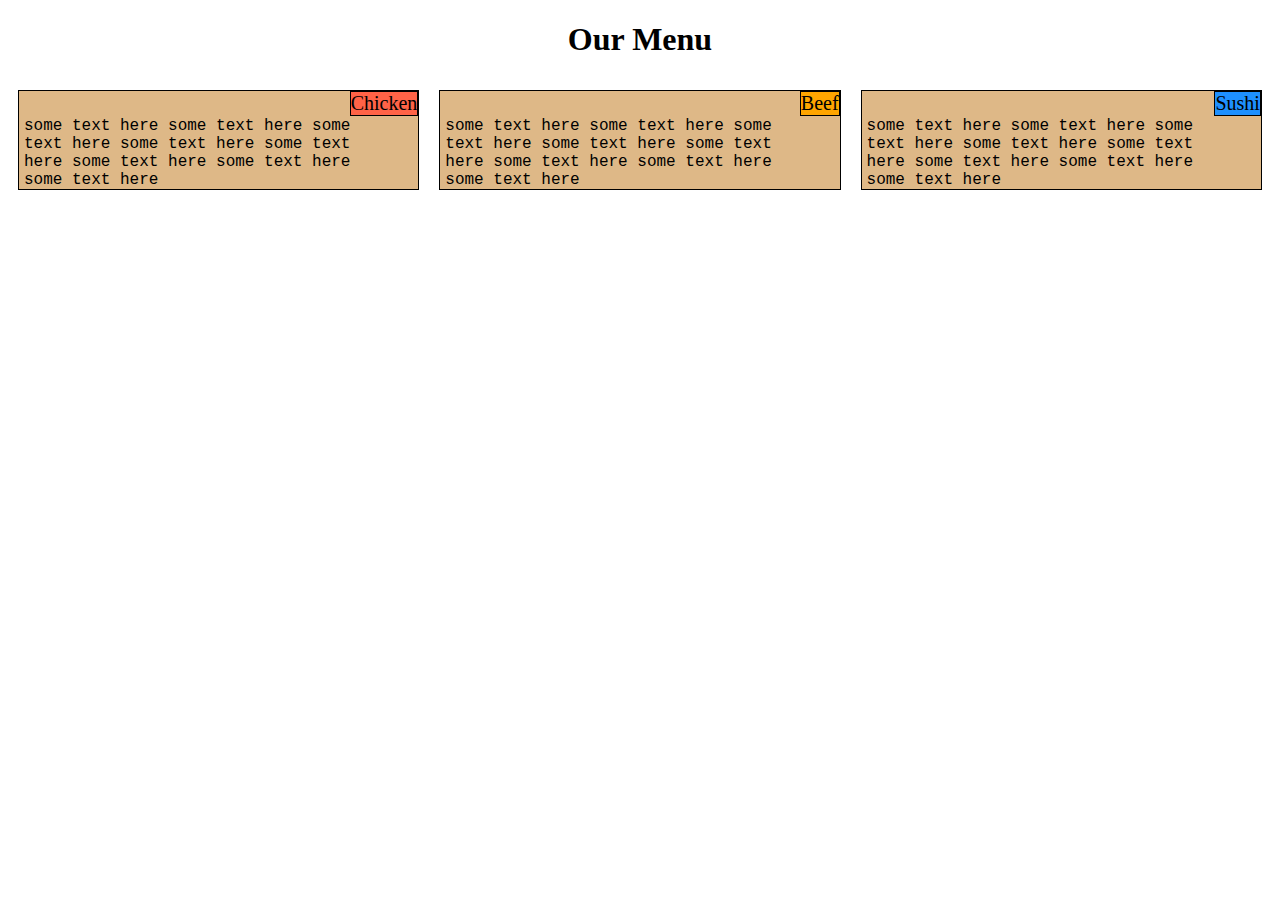
<file: module2-sol/index.html>
<!DOCTYPE html>
<html>
<head>
	<title>assignement_solution</title>
	<meta charset="utf-8">
	<meta name="viewport" content="width=device-width , initial-scale=1">
	<link rel="stylesheet" href="styles.css">
</head>
<body>
	<h1>Our Menu</h1>
	<div class="row">
		
<div class="col-lg-4 col-md-6 col-sm-12"><section class="section1"> <section class="section-title" id="n1">Chicken</section> some text here some text here some text here some text here some text here some text here some text here some text here </section></div>
  <div class="col-lg-4 col-md-6 col-sm-12"><section class="section1"><section class="section-title" id="n2">Beef</section>some text here some text here some text here some text here some text here some text here some text here some text here </section></div>
  <div class="col-lg-4 col-md-12 col-sm-12"><section class="section1"><section class="section-title" id="n3">Sushi</section>some text here some text here some text here some text here some text here some text here some text here some text here </section></div></div>

</body>
</html>
</file>
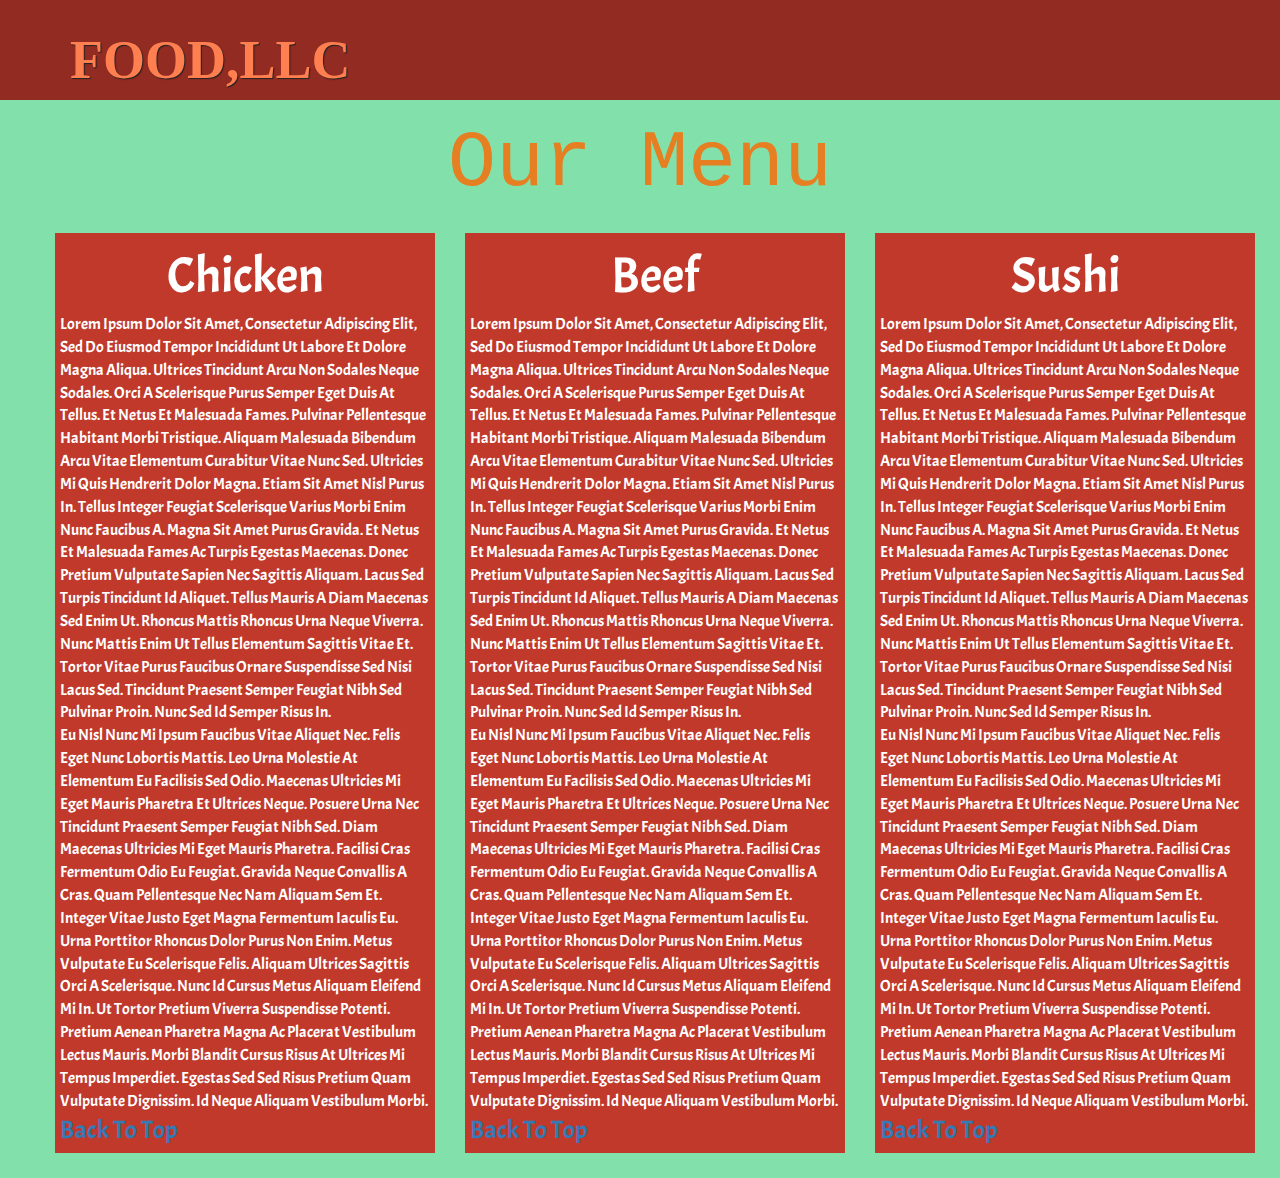
<file: Module3-sol/index.html>
<!DOCTYPE html>
<html>
<head>
	<meta charset="utf-8">
    <meta http-equiv="X-UA-Compatible" content="IE=edge">
    <meta name="viewport" content="width=device-width, initial-scale=1">
	<title>Module 3 solution</title>
	<link rel="stylesheet" href="https://maxcdn.bootstrapcdn.com/bootstrap/3.4.1/css/bootstrap.min.css">
	<link rel="stylesheet" href="styles.css">
	<link href="https://fonts.googleapis.com/css2?family=Dancing+Script:wght@400;500;562;600;700&display=swap" rel="stylesheet">
	<link href="https://fonts.googleapis.com/css2?family=Acme&display=swap" rel="stylesheet">
	<link href="https://fonts.googleapis.com/css2?family=Anton&display=swap" rel="stylesheet">
</head>
<body>
	<header>
		<nav id="header-nav" class="navbar navbar-default">
			<div  class="container">
				<div class="navbar-header">
					<div class="navbar-brand">
					<a href="index.html"> <h1>FOOD,LLC</h1> </a>
					</div><!-- .navbar-brand -->
				</div> <!--.navbar-header -->
				<button type="button" class="navbar-toggle collapsed " data-toggle="collapse" data-target="#collapsable-nav" aria-expanded="false">
					<span class="sr-only">Toggle navigation</span>
					<span class="icon-bar"></span>
					<span class="icon-bar"></span>
					<span class="icon-bar"></span>
				</button>
				<div id="collapsable-nav" class="collapse navbar-collapse ">
					<ul id="nav-list" class="nav navbar-nav navbar-right visible-xs">
						
						<li>
							<a href="#title1" class="text-center">
								<span class="glyphicon glyphicon-star"></span><br class="hidden-xs">  Chicken
							</a>
						</li>
						<li>
							<a href="#title2" class="text-center">
								<span class="glyphicon glyphicon-star"></span><br class="hidden-xs"> Beef
							</a>
						</li>
						<li>
							<a href="#title3" class="text-center">
								<span class="glyphicon glyphicon-star"></span><br class="hidden-xs"> Suchi
							</a>
						</li>
           </ul><!-- #nav-list -->
            </div><!-- .collapse .navbar-collapse -->
        </div><!-- .container -->
    </nav>
</header>
<div id="main-content" class="container-fluid">
	<h2 id="Our-Menu" class="text-center">Our Menu</h2>
	<div id="text" class="row">
	<section class="col-md-4 col-sm-6 col-xs-12">
		
		<div id="div1"><h3 class="text-center" id="title1">Chicken</h3>
		Lorem ipsum dolor sit amet, consectetur adipiscing elit, sed do eiusmod tempor incididunt ut labore et dolore magna aliqua. Ultrices tincidunt arcu non sodales neque sodales. Orci a scelerisque purus semper eget duis at tellus. Et netus et malesuada fames. Pulvinar pellentesque habitant morbi tristique. Aliquam malesuada bibendum arcu vitae elementum curabitur vitae nunc sed. Ultricies mi quis hendrerit dolor magna. Etiam sit amet nisl purus in. Tellus integer feugiat scelerisque varius morbi enim nunc faucibus a. Magna sit amet purus gravida. Et netus et malesuada fames ac turpis egestas maecenas. Donec pretium vulputate sapien nec sagittis aliquam. Lacus sed turpis tincidunt id aliquet. Tellus mauris a diam maecenas sed enim ut. Rhoncus mattis rhoncus urna neque viverra. Nunc mattis enim ut tellus elementum sagittis vitae et. Tortor vitae purus faucibus ornare suspendisse sed nisi lacus sed. Tincidunt praesent semper feugiat nibh sed pulvinar proin. Nunc sed id semper risus in. <br>
		Eu nisl nunc mi ipsum faucibus vitae aliquet nec. Felis eget nunc lobortis mattis. Leo urna molestie at elementum eu facilisis sed odio. Maecenas ultricies mi eget mauris pharetra et ultrices neque. Posuere urna nec tincidunt praesent semper feugiat nibh sed. Diam maecenas ultricies mi eget mauris pharetra. Facilisi cras fermentum odio eu feugiat. Gravida neque convallis a cras. Quam pellentesque nec nam aliquam sem et. Integer vitae justo eget magna fermentum iaculis eu. Urna porttitor rhoncus dolor purus non enim. Metus vulputate eu scelerisque felis. Aliquam ultrices sagittis orci a scelerisque. Nunc id cursus metus aliquam eleifend mi in. Ut tortor pretium viverra suspendisse potenti. Pretium aenean pharetra magna ac placerat vestibulum lectus mauris. Morbi blandit cursus risus at ultrices mi tempus imperdiet. Egestas sed sed risus pretium quam vulputate dignissim. Id neque aliquam vestibulum morbi.<br>
		
		<a href="#Our-Menu" id="pk1">Back to Top</a>
	</div>
		
 </section>
 <section  class="col-md-4 col-sm-6 col-xs-12 ">

		<div id="div2">		<h3 id="title2" class="text-center">Beef</h3>
		Lorem ipsum dolor sit amet, consectetur adipiscing elit, sed do eiusmod tempor incididunt ut labore et dolore magna aliqua. Ultrices tincidunt arcu non sodales neque sodales. Orci a scelerisque purus semper eget duis at tellus. Et netus et malesuada fames. Pulvinar pellentesque habitant morbi tristique. Aliquam malesuada bibendum arcu vitae elementum curabitur vitae nunc sed. Ultricies mi quis hendrerit dolor magna. Etiam sit amet nisl purus in. Tellus integer feugiat scelerisque varius morbi enim nunc faucibus a. Magna sit amet purus gravida. Et netus et malesuada fames ac turpis egestas maecenas. Donec pretium vulputate sapien nec sagittis aliquam. Lacus sed turpis tincidunt id aliquet. Tellus mauris a diam maecenas sed enim ut. Rhoncus mattis rhoncus urna neque viverra. Nunc mattis enim ut tellus elementum sagittis vitae et. Tortor vitae purus faucibus ornare suspendisse sed nisi lacus sed. Tincidunt praesent semper feugiat nibh sed pulvinar proin. Nunc sed id semper risus in. <br>
		Eu nisl nunc mi ipsum faucibus vitae aliquet nec. Felis eget nunc lobortis mattis. Leo urna molestie at elementum eu facilisis sed odio. Maecenas ultricies mi eget mauris pharetra et ultrices neque. Posuere urna nec tincidunt praesent semper feugiat nibh sed. Diam maecenas ultricies mi eget mauris pharetra. Facilisi cras fermentum odio eu feugiat. Gravida neque convallis a cras. Quam pellentesque nec nam aliquam sem et. Integer vitae justo eget magna fermentum iaculis eu. Urna porttitor rhoncus dolor purus non enim. Metus vulputate eu scelerisque felis. Aliquam ultrices sagittis orci a scelerisque. Nunc id cursus metus aliquam eleifend mi in. Ut tortor pretium viverra suspendisse potenti. Pretium aenean pharetra magna ac placerat vestibulum lectus mauris. Morbi blandit cursus risus at ultrices mi tempus imperdiet. Egestas sed sed risus pretium quam vulputate dignissim. Id neque aliquam vestibulum morbi.<br>
		<a href="#Our-Menu" id="pk2">Back to Top</a>
	</div>
		
</section>
 <section  class=" col-md-4 col-sm-12 col-xs-12 ">
		
		<div id="div3"><h3 class="text-center" id="title3">Sushi</h3>
		Lorem ipsum dolor sit amet, consectetur adipiscing elit, sed do eiusmod tempor incididunt ut labore et dolore magna aliqua. Ultrices tincidunt arcu non sodales neque sodales. Orci a scelerisque purus semper eget duis at tellus. Et netus et malesuada fames. Pulvinar pellentesque habitant morbi tristique. Aliquam malesuada bibendum arcu vitae elementum curabitur vitae nunc sed. Ultricies mi quis hendrerit dolor magna. Etiam sit amet nisl purus in. Tellus integer feugiat scelerisque varius morbi enim nunc faucibus a. Magna sit amet purus gravida. Et netus et malesuada fames ac turpis egestas maecenas. Donec pretium vulputate sapien nec sagittis aliquam. Lacus sed turpis tincidunt id aliquet. Tellus mauris a diam maecenas sed enim ut. Rhoncus mattis rhoncus urna neque viverra. Nunc mattis enim ut tellus elementum sagittis vitae et. Tortor vitae purus faucibus ornare suspendisse sed nisi lacus sed. Tincidunt praesent semper feugiat nibh sed pulvinar proin. Nunc sed id semper risus in. <br>
		Eu nisl nunc mi ipsum faucibus vitae aliquet nec. Felis eget nunc lobortis mattis. Leo urna molestie at elementum eu facilisis sed odio. Maecenas ultricies mi eget mauris pharetra et ultrices neque. Posuere urna nec tincidunt praesent semper feugiat nibh sed. Diam maecenas ultricies mi eget mauris pharetra. Facilisi cras fermentum odio eu feugiat. Gravida neque convallis a cras. Quam pellentesque nec nam aliquam sem et. Integer vitae justo eget magna fermentum iaculis eu. Urna porttitor rhoncus dolor purus non enim. Metus vulputate eu scelerisque felis. Aliquam ultrices sagittis orci a scelerisque. Nunc id cursus metus aliquam eleifend mi in. Ut tortor pretium viverra suspendisse potenti. Pretium aenean pharetra magna ac placerat vestibulum lectus mauris. Morbi blandit cursus risus at ultrices mi tempus imperdiet. Egestas sed sed risus pretium quam vulputate dignissim. Id neque aliquam vestibulum morbi.<br>
		<a href="#Our-Menu" id="pk3">Back to Top</a>
	</div>
		
 </section>
 </div>
</div>
<script src="https://ajax.googleapis.com/ajax/libs/jquery/3.4.1/jquery.min.js"></script>

<script src="https://maxcdn.bootstrapcdn.com/bootstrap/3.4.1/js/bootstrap.min.js"></script>
</body>
</html>
</file>
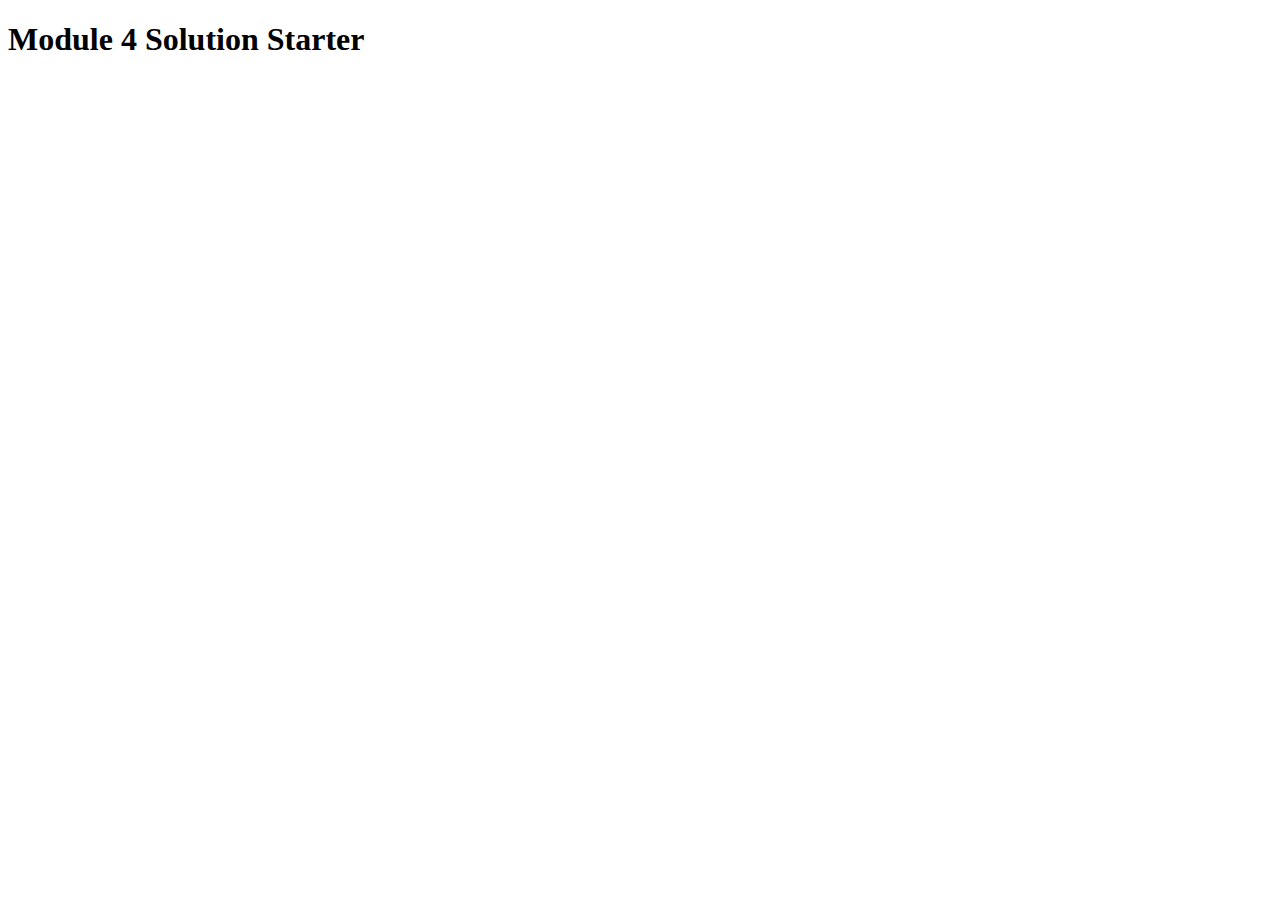
<file: Module4-sol/index.html>
<!DOCTYPE html>
<html>
<head>
  <meta charset="utf-8">
  <title>Module 4 Solution Starter</title>
  <script>
    var names = []; // DO NOT REMOVE
  </script>
  <script src="SpeakHello.js"></script>
  <script src="SpeakGoodBye.js"></script>
  <script src="Script.js"></script>
</head>
<body>
  <h1>Module 4 Solution Starter</h1>
</body>
</html>
</file>
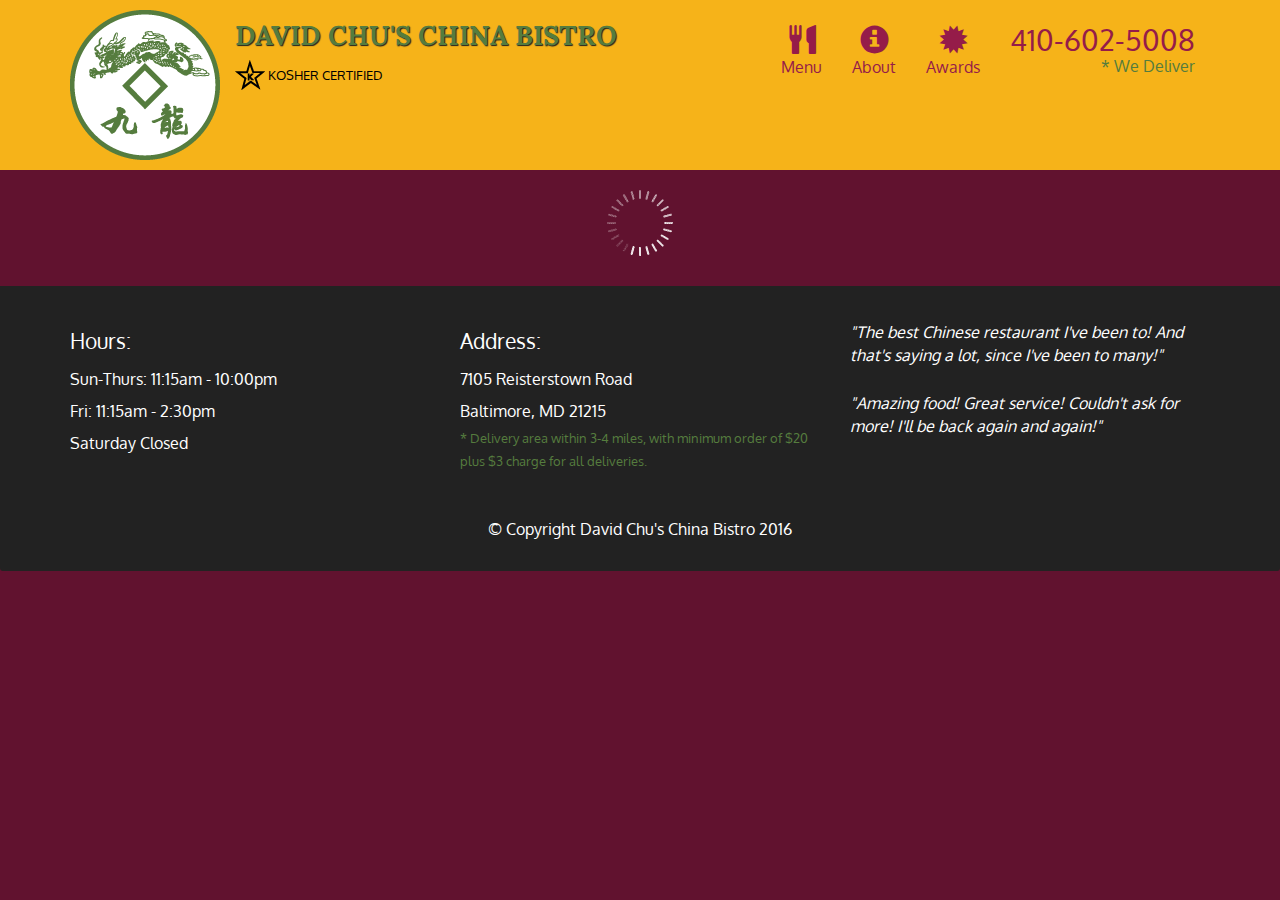
<file: Module5-sol/index.html>
<!doctype html>
<html lang="en">
  <head>
    <meta charset="utf-8">
    <meta http-equiv="X-UA-Compatible" content="IE=edge">
    <meta name="viewport" content="width=device-width, initial-scale=1">
    <title>David Chu's China Bistro</title>
    <link rel="stylesheet" href="css/bootstrap.min.css">
    <link rel="stylesheet" href="css/styles.css">
    <link href='https://fonts.googleapis.com/css?family=Oxygen:400,300,700' rel='stylesheet' type='text/css'>
    <link href='https://fonts.googleapis.com/css?family=Lora' rel='stylesheet' type='text/css'>
  </head>
<body>
  <header>
    <nav id="header-nav" class="navbar navbar-default">
      <div class="container">
        <div class="navbar-header">
          <a href="index.html" class="pull-left visible-md visible-lg">
            <div id="logo-img" alt="Logo image"></div>
          </a>

          <div class="navbar-brand">
            <a href="index.html"><h1>David Chu's China Bistro</h1></a>
            <p>
              <img src="images/star-k-logo.png" alt="Kosher certification">
              <span>Kosher Certified</span>
            </p>
          </div>

          <button id="navbarToggle" type="button" class="navbar-toggle collapsed" data-toggle="collapse" data-target="#collapsable-nav" aria-expanded="false">
            <span class="sr-only">Toggle navigation</span>
            <span class="icon-bar"></span>
            <span class="icon-bar"></span>
            <span class="icon-bar"></span>
          </button>
        </div>
        
        <div id="collapsable-nav" class="collapse navbar-collapse">
           <ul id="nav-list" class="nav navbar-nav navbar-right">
            <li id="navHomeButton" class="visible-xs active">
              <a href="index.html">
                <span class="glyphicon glyphicon-home"></span> Home</a>
            </li>
            <li id="navMenuButton">
              <a href="#" onclick="$dc.loadMenuCategories();">
                <span class="glyphicon glyphicon-cutlery"></span><br class="hidden-xs"> Menu</a>
            </li>
            <li>
              <a href="#">
                <span class="glyphicon glyphicon-info-sign"></span><br class="hidden-xs"> About</a>
            </li>
            <li>
              <a href="#">
                <span class="glyphicon glyphicon-certificate"></span><br class="hidden-xs"> Awards</a>
            </li>
            <li id="phone" class="hidden-xs">
              <a href="tel:410-602-5008">
                <span>410-602-5008</span></a><div>* We Deliver</div>
            </li>
          </ul><!-- #nav-list -->
        </div><!-- .collapse .navbar-collapse -->
      </div><!-- .container -->
    </nav><!-- #header-nav -->
  </header>

  <div id="call-btn" class="visible-xs">
    <a class="btn" href="tel:410-602-5008">
    <span class="glyphicon glyphicon-earphone"></span>
    410-602-5008
    </a>
  </div>
  <div id="xs-deliver" class="text-center visible-xs">* We Deliver</div>

  <div id="main-content" class="container"></div>

  <footer class="panel-footer">
    <div class="container">
      <div class="row">
        <section id="hours" class="col-sm-4">
          <span>Hours:</span><br>
          Sun-Thurs: 11:15am - 10:00pm<br>
          Fri: 11:15am - 2:30pm<br>
          Saturday Closed
          <hr class="visible-xs">
        </section>
        <section id="address" class="col-sm-4">
          <span>Address:</span><br>
          7105 Reisterstown Road<br>
          Baltimore, MD 21215
          <p>* Delivery area within 3-4 miles, with minimum order of $20 plus $3 charge for all deliveries.</p>
          <hr class="visible-xs">
        </section>
        <section id="testimonials" class="col-sm-4">
          <p>"The best Chinese restaurant I've been to! And that's saying a lot, since I've been to many!"</p>
          <p>"Amazing food! Great service! Couldn't ask for more! I'll be back again and again!"</p>
        </section>
      </div>
      <div class="text-center">&copy; Copyright David Chu's China Bistro 2016</div>
    </div>
  </footer>

  <!-- jQuery (Bootstrap JS plugins depend on it) -->
  <script src="js/jquery-2.1.4.min.js"></script>
  <script src="js/bootstrap.min.js"></script>
  <script src="js/ajax-utils.js"></script>
  <script src="js/script.js"></script>
</body>
</html>
</file>
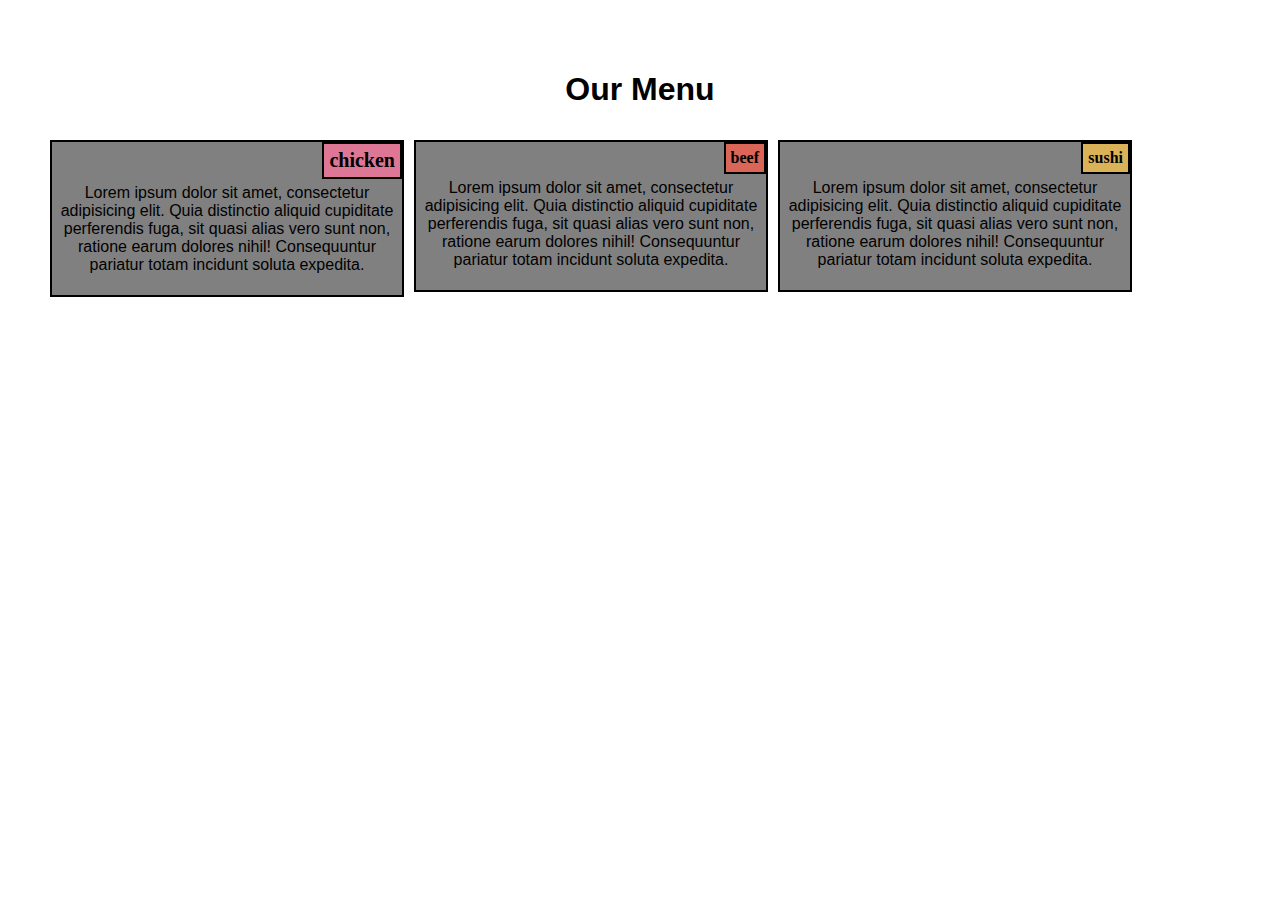
<file: module.html>
<!DOCTYPE html>
<html>
<head>
<meta charset="utf-8">
<meta name="viewport" content="width=device-width, initial-scale=1.0">
<title>Assignment module-2 solution</title>
<link rel="stylesheet" type="text/css" href="module2.css">
</head>
<body>
 <div class="container">
  <div class="row">
  	 <h1 align="center" >Our Menu</h1>
  	<div class="column">
  		<div class="chicken">chicken</div><p>Lorem ipsum dolor sit amet, consectetur adipisicing elit. Quia distinctio aliquid cupiditate perferendis fuga, sit quasi alias vero sunt non, ratione earum dolores nihil! Consequuntur pariatur totam incidunt soluta expedita.</p>
  	</div>
<div class="column">
	<div class="beef">beef</div>
  <p>Lorem ipsum dolor sit amet, consectetur adipisicing elit. Quia distinctio aliquid cupiditate perferendis fuga, sit quasi alias vero sunt non, ratione earum dolores nihil! Consequuntur pariatur totam incidunt soluta expedita.</p>
</div>
<div class="column">
	<div class="sushi">sushi</div>
  <p>Lorem ipsum dolor sit amet, consectetur adipisicing elit. Quia distinctio aliquid cupiditate perferendis fuga, sit quasi alias vero sunt non, ratione earum dolores nihil! Consequuntur pariatur totam incidunt soluta expedita.</p>
</div>
</div>
</div>
</div>
</body>
</html>
</file>
<file: module2-sol/styles.css>
* {
  box-sizing: border-box;
}
h1{
	text-align: center;
}

.row {
  width: 100%;
  font-family: "Lucida Console", Courier, monospace;
}

@media (min-width: 992px) {
  .col-lg-1, .col-lg-2, .col-lg-3, .col-lg-4, .col-lg-5,
  .col-lg-6, .col-lg-7, .col-lg-8, .col-lg-9, .col-lg-10, 
  .col-lg-11, .col-lg-12 {
    float: left;
    

  }
  .col-lg-1 {
    width: 8.33%;
  }
  .col-lg-2 {
    width: 16.66%;
  }
  .col-lg-3 {
    width: 25%;
  }
  .col-lg-4 {
    width: 33.33%;
  }
  .col-lg-5 {
    width: 41.66%;
  }
  .col-lg-6 {
    width: 50%;
  }
  .col-lg-7 {
    width: 58.33%;
  }
  .col-lg-8 {
    width: 66.66%;
  }
  .col-lg-9 {
    width: 74.99%;
  }
  .col-lg-10 {
    width: 83.33%;
  }
  .col-lg-11 {
    width: 91.66%;
  }
  .col-lg-12 {
    width: 100%;
  }
}
@media (min-width: 768px) and (max-width: 991px) {
  .col-md-1, .col-md-2, .col-md-3, .col-md-4, .col-md-5, 
  .col-md-6, .col-md-7, .col-md-8, .col-md-9, .col-md-10, 
  .col-md-11, .col-md-12 {
    float: left;
    

  }
  .col-md-1 {
    width: 8.33%;
  }
  .col-md-2 {
    width: 16.66%;
  }
  .col-md-3 {
    width: 25%;
  }
  .col-md-4 {
    width: 33.33%;
  }
  .col-md-5 {
    width: 41.66%;
  }
  .col-md-6 {
    width: 50%;
  }
  .col-md-7 {
    width: 58.33%;
  }
  .col-md-8 {
    width: 66.66%;
  }
  .col-md-9 {
    width: 74.99%;
  }
  .col-md-10 {
    width: 83.33%;
  }
  .col-md-11 {
    width: 91.66%;
  }
  .col-md-12 {
    width: 100%;
  }
}
@media (max-width: 767px) {
  .col-sm-1, .col-sm-2, .col-sm-3, .col-sm-4, .col-sm-5, .col-sm-6, .col-sm-7, .col-sm-8, .col-sm-9, .col-sm-10, .col-sm-11, .col-sm-12 {
    float: left;
    
  }
  .col-sm-1 {
    width: 8.33%;
  }
  .col-sm-2 {
    width: 16.66%;
  }
  .col-sm-3 {
    width: 25%;
  }
  .col-sm-4 {
    width: 33.33%;
  }
  .col-sm-5 {
    width: 41.66%;
  }
  .col-sm-6 {
    width: 50%;
  }
  .col-sm-7 {
    width: 58.33%;
  }
  .col-sm-8 {
    width: 66.66%;
  }
  .col-sm-9 {
    width: 74.99%;
  }
  .col-sm-10 {
    width: 83.33%;
  }
  .col-sm-11 {
    width: 91.66%;
  }
  .col-sm-12 {
    width: 100%;
  }
}
.section1{
	position: relative;
	padding-top:  0.7cm;
	padding-right: 1cm;
	padding-left: 5px;
  border: 1px solid black;
  background-color: #DEB887;
  margin: 10px;
}
.section-title {

	position: absolute;
	top: 0;
	right: 0;
	border-style: solid;
	border-color: black;
	border-width: 1px;
	font-family: "Times New Roman", Times, serif;
  font-size: 125%;
}
#n1{
	background-color: tomato;
}
#n2{
	background-color: orange;
}
#n3{
	background-color: dodgerblue;
}
</file>
<file: Module3-sol/styles.css>
body {
  font-size: 16px;
  color: #fff;
  background-color: #82E0AA;
   font-family: 'Oxygen', sans-serif;
  }
   /** HEADER **/

#header-nav {
  background-color: #922B21;
  border-radius: 0;
  border: 0;
}
.navbar{
	padding-top: 25px;
}
.navbar-brand h1 { /* The name */
  font-family: 'Lora', serif;
  color: #FF7F50;
  font-size: 3em;
  text-transform: uppercase;
  font-weight: bold;
  text-shadow: 1px 1px 1px #222;
  margin-top: 0;
  margin-bottom: 0;
  line-height: .75;
}
.navbar-brand{
	height: 75px;
}
.navbar-brand a:hover, .navbar-brand a:focus {
  text-decoration: none;
}
  div#collapsable-nav.collapsable.navbar-collapse{
	position: absolute;
	right: 0;
}
#nav-list {
  margin-top: 10px; 
  text-decoration: none;
}
#nav-list a {
  color: #951C49;
  text-align: center;
}
#nav-list a:hover {
  background: #E7E7E7;
}
#nav-list a span {
  font-size: 1.8em;
}
.navbar-header button.navbar-toggle, .navbar-header .icon-bar {
  border: 1px solid #61122f;
}
.navbar-header button.navbar-toggle {
  clear: both;
  margin-top: -30px;
}

/** END HEADER **/
/** Home Page**/
h2{
	font-family: Courier New, sans-serif;
	color: #E67E22;
	margin-bottom: 10px;
	margin-top: 0;
	font-size: 80px;
}
.row{
	margin-bottom: 15px;
}
#div1 , #div2 , #div3 {
	width: 100%;
	margin: 5px;
	background-color: #C0392B;
	padding: 5px;
}
h3 {
	font-size: 50px;
	margin: 10px 0;

}
#pk1 , #pk2 , #pk3{
	font-size: 25px;
	
}
#text {
	
	margin: 10px;
	font-family: 'Acme', sans-serif;
	padding: 10px;
	text-transform: capitalize;
	overflow-x: all;
	width: 100%
}

/********** Extra small devices only **********/
@media (max-width: 767px ) {
  /* Header */
  .navbar-brand {
    padding-top: 10px;
    height: 80px;
  }
   .navbar-brand h1 { /* The name */
    padding-top: 10px;
    font-size: 5vw; /* 1vw = 1% of viewport width */
  }
  #collapsable-nav {
  	background-color: #FFA07A;
  	width: 100%;
  }
  #collapsable-nav a { /* Collapsed nav menu text */
    font-size: 1.2em;
  }
  #collapsable-nav a span { /* Collapsed nav menu glyph */
    font-size: 1em;
    margin-right: 5px;
  }
  div#collapsable-nav.navbar-collapse.collapse.in {
  	margin-left:0;
  }

  
}
  /* END HEADER */
</file>
<file: Module5-sol/css/styles.css>
body {
  font-size: 16px;
  color: #fff;
  background-color: #61122f;
  font-family: 'Oxygen', sans-serif;
}

/** HEADER **/
#header-nav {
  background-color: #f6b319;
  border-radius: 0;
  border: 0;
}

#logo-img {
  background: url('../images/restaurant-logo_large.png') no-repeat;
  width: 150px;
  height: 150px;
  margin: 10px 15px 10px 0;
}

.navbar-brand {
  padding-top: 25px;
}
.navbar-brand h1 { /* Restaurant name */
  font-family: 'Lora', serif;
  color: #557c3e;
  font-size: 1.5em;
  text-transform: uppercase;
  font-weight: bold;
  text-shadow: 1px 1px 1px #222;
  margin-top: 0;
  margin-bottom: 0;
  line-height: .75;
}
.navbar-brand a:hover, .navbar-brand a:focus {
  text-decoration: none;
}
.navbar-brand p { /* Kosher cert */
  color: #000;
  text-transform: uppercase;
  font-size: .7em;
  margin-top: 15px;
}
.navbar-brand p span { /* Star-K */
  vertical-align: middle;
}

#nav-list {
  margin-top: 10px;
}
#nav-list a {
  color: #951C49;
  text-align: center;
}
#nav-list a:hover {
  background: #E7E7E7;
}
#nav-list a span {
  font-size: 1.8em;
}

#phone {
  margin-top: 5px;
}
#phone a { /* Phone number */
  text-align: right;
  padding-bottom: 0;
}
#phone div { /* We Deliver */
  color: #557c3e;
  text-align: right;
  padding-right: 15px;
}

.navbar-header button.navbar-toggle, .navbar-header .icon-bar {
  border: 1px solid #61122f;
}
.navbar-header button.navbar-toggle {
  clear: both;
  margin-top: -30px;
}
/* END HEADER */

/* FOOTER */
.panel-footer {
  margin-top: 30px;
  padding-top: 35px;
  padding-bottom: 30px;
  background-color: #222;
  border-top: 0;
}
.panel-footer div.row {
  margin-bottom: 35px;
}
#hours, #address {
  line-height: 2;
}
#hours > span, #address > span {
  font-size: 1.3em;
}
#address p {
  color: #557c3e;
  font-size: .8em;
  line-height: 1.8;
}
#testimonials {
  font-style: italic;
}
#testimonials p:nth-child(2) {
  margin-top: 25px;
}
/* END FOOTER */



/* HOME PAGE */
.container .jumbotron {
  box-shadow: 0 0 50px #3F0C1F;
  border: 2px solid #3F0C1F;
}

#menu-tile, #specials-tile, #map-tile {
  height: 250px;
  width: 100%;
  margin-bottom: 15px;
  position: relative;
  border: 2px solid #3F0C1F;
  overflow: hidden;
}
#menu-tile:hover, #specials-tile:hover, #map-tile:hover {
  box-shadow: 0 1px 5px 1px #cccccc;
}
#menu-tile {
  background: url('../images/menu-tile.jpg') no-repeat;
  background-position: center;
}
#specials-tile {
  background: url('../images/specials-tile.jpg') no-repeat;
  background-position: center;
}
#menu-tile span, #specials-tile span, #map-tile span {
  position: absolute;
  bottom: 0;
  right: 0;
  width: 100%;
  text-align: center;
  font-size: 1.6em;
  text-transform: uppercase;
  background-color: #000;
  color: #fff;
  opacity: .8;
}
/* END HOME PAGE */

/* MENU CATEGORIES PAGE */
.category-tile { 
  position: relative;
  border: 2px solid #3F0C1F;
  overflow: hidden;
  width: 200px;
  height: 200px;
  margin: 0 auto 15px;
}
.category-tile span {
  position: absolute;
  bottom: 0;
  right: 0;
  width: 100%;
  text-align: center;
  font-size: 1.2em;
  text-transform: uppercase;
  background-color: #000;
  color: #fff;
  opacity: .8;
}
.category-tile:hover {
  box-shadow: 0 1px 5px 1px #cccccc;
}

#menu-categories-title + div {
  margin-bottom: 50px;
}
/* END MENU CATEGORIES PAGE */

/* SINGLE CATEGORY PAGE */
.menu-item-tile {
  margin-bottom: 25px;
}
.menu-item-tile hr {
  width: 80%;
}
.menu-item-tile .menu-item-price {
  font-size: 1.1em;
  text-align: right;
  margin-top: -15px;
  margin-right: -15px;
}
.menu-item-tile .menu-item-price span {
  font-size: .6em;
}
.menu-item-photo {
  position: relative;
  border: 2px solid #3F0C1F; 
  overflow: hidden;
  padding: 0;
  margin-right: -15px;
  margin-left: auto;
  margin-bottom: 20px;
  max-width: 250px;
}
.menu-item-photo div {
  position: absolute;
  bottom: 0;
  right: 0;
  width: 80px;
  background-color: #557c3e;
  text-align: center;
}
.menu-item-description {
  padding-right: 30px;
}
h3.menu-item-title {
  margin: 0 0 10px;
}
.menu-item-details {
  font-size: .9em;
  font-style: italic;
}
/* END SINGLE CATEGORY PAGE */


/********** Large devices only **********/
@media (min-width: 1200px) {
  .container .jumbotron {
    background: url('../images/jumbotron_1200.jpg') no-repeat;
    height: 675px;
  }
}

/********** Medium devices only **********/
@media (min-width: 992px) and (max-width: 1199px) {
  /* Header */
  #logo-img {
    background: url('../images/restaurant-logo_medium.png') no-repeat;
    width: 100px;
    height: 100px;
    margin: 5px 5px 5px 0;
  }
  /* End Header */

  /* Home Page */
  .container .jumbotron {
    background: url('../images/jumbotron_992.jpg') no-repeat;
    height: 558px;
  }
  /* End Home Page */
}

/********** Small devices only **********/
@media (min-width: 768px) and (max-width: 991px) {
  /* Home Page */
  .container .jumbotron {
    background: url('../images/jumbotron_768.jpg') no-repeat;
    height: 432px;
  }
  /* End Home Page */
}

/********** Extra small devices only **********/
@media (max-width: 767px) {
  /* Header */
  .navbar-brand {
    padding-top: 10px;
    height: 80px;
  }
  .navbar-brand h1 { /* Restaurant name */
    padding-top: 10px;
    font-size: 5vw; /* 1vw = 1% of viewport width */
  }
  .navbar-brand p { /* Kosher cert */
    font-size: .6em;
    margin-top: 12px;
  }
  .navbar-brand p img { /* Star-K */
    height: 20px;
  }

  #collapsable-nav a { /* Collapsed nav menu text */
    font-size: 1.2em;
  }
  #collapsable-nav a span { /* Collapsed nav menu glyph */
    font-size: 1em;
    margin-right: 5px;
  }

  #call-btn > a {
    font-size: 1.5em;
    display: block;
    margin: 0 20px;
    padding: 10px;
    border: 2px solid #fff;
    background-color: #f6b319;
    color: #951c49;
  }
  #xs-deliver {
    margin-top: 5px;
    font-size: .7em;
    letter-spacing: .1em;
    text-transform: uppercase;
  }
  /* End Header */

  /* Footer */
  .panel-footer section {
    margin-bottom: 30px;
    text-align: center;
  }
  .panel-footer section:nth-child(3) {
    margin-bottom: 0; /* margin already exists on the whole row */
  }
  .panel-footer section hr {
    width: 50%;
  }
  /* End Footer */

  /* Home Page */
  .container .jumbotron {
    margin-top: 30px;
    padding: 0;
  }
  #menu-tile, #specials-tile {
    width: 360px;
    margin: 0 auto 15px;
  }

  .menu-item-photo {
    margin-right: auto;
  }
  .menu-item-tile .menu-item-price {
    text-align: center;
  }
  .menu-item-description {
    text-align: center;;
  }
}


/********** Super extra small devices Only :-) (e.g., iPhone 4) **********/
@media (max-width: 479px) {
  /* Header */
  .navbar-brand h1 { /* Restaurant name */
    padding-top: 5px;
    font-size: 6vw;
  }
  /* End Header */
  
  /* Home page */
  #menu-tile, #specials-tile {
    width: 280px;
    margin: 0 auto 15px;
  }

  .col-xxs-12 {
    position: relative;
    min-height: 1px;
    padding-right: 15px;
    padding-left: 15px;
    float: left;
    width: 100%;
  }
}
</file>
<file: module2.css>
*{
	box-sizing: border-box;

}
body{
	margin: 0;
	padding: 0;
	font-family: sans-serif;

}
.container{
	width: 100%;
	margin: :50px auto 0 ;
	display:table;
	padding: 50px;

}
.row{
	margin: 20px 0;
}
.column
{
	margin: 10px auto 0;
	margin-right: 10px;
	background:#808080;
	display: table-cell;
	padding: 0px ;
	font-size:medium;
	float: left;
	width: 30%;
	height: 30%;
	vertical-align: middle;
	text-align: center;
	/*border-left: : 20px  ;*/
	border: 2px solid black;
	/*border-right: 20px;*/
	font-family: serif;
}
p{
	
	padding: 5px;
	font-family: Helvetica;
	color: black;
	clear: right;
	font-size: 16px;
}
.chicken{
	float: right;
	border:2px solid black;
	padding: 5px;
	background : #DD7795 ;
	font-size: 20px;
	font-weight: bold;
}
.beef
{
	float: right;
	border: 2px solid black;
	background: #DA6657;
	padding: 5px;
	font-weight: bold;
}
.sushi{
	float: right;
	border : 2px solid black;
	background: #DAB257;
	padding: 5px;
	font-weight: bold;
}
/*****desktop******/
@media(min-width: 992px){
	.p{
		width: 50%;

	}
}
/****tablet***/
@media(min-width: 768px ) and (max-width: 991px)
{
	.column{
		width: 80%;
		
	}

}
@media(max-width:767px) {
  /* For mobile */
  .column {
  	width: 100%;
  	height: 100%;
  }
}
/***desktop**/
@media(min-width: 992px){
	.column{
			width: 30%;
			margin-right: 10px;
	}
}
</file>
